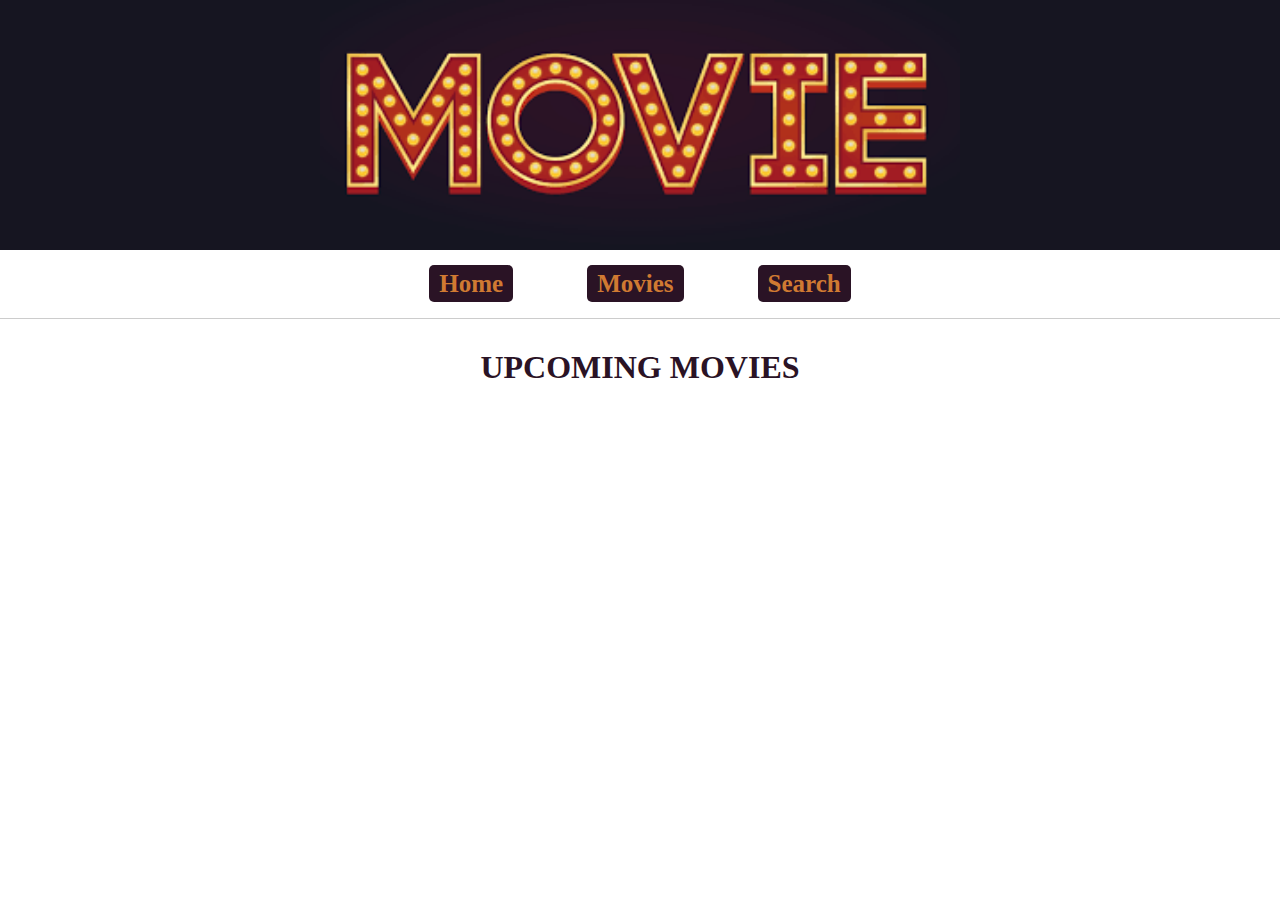
<file: home.html>
<!DOCTYPE html>

<html lang="en">

<head>

  <meta charset="UTF-8">
  <meta name="viewport" content="width=device-width, initial-scale=1.0">
  <link rel="stylesheet" href="https://cdnjs.cloudflare.com/ajax/libs/font-awesome/4.7.0/css/font-awesome.min.css">
  <script href="  https://cdnjs.cloudflare.com/ajax/libs/lazysizes/5.1.2/lazysizes.min.js" type="text/javascript"></script>
  <script src="upcoming.js"></script>
  <link rel="stylesheet" href="styles.css">
  
  <title>Home | Movies </title>

</head>

<body>

<div class="header">
    <div class="img_banner">
        <img src="banner.png">
    </div>
    <div class="menu">
        <a href="home.html"><span>Home</span></a>
        <a href="movie.html"><span>Movies</span></a>
        <a href="search.html"><span class="search">Search</span></a>
      </div>
</div>

<div id="upcoming_title">
    <h1>Upcoming movies </h1>
</div>

<div id="upcoming"></div>
<div id="movie_data"></div>


</body>

</html>
</file>
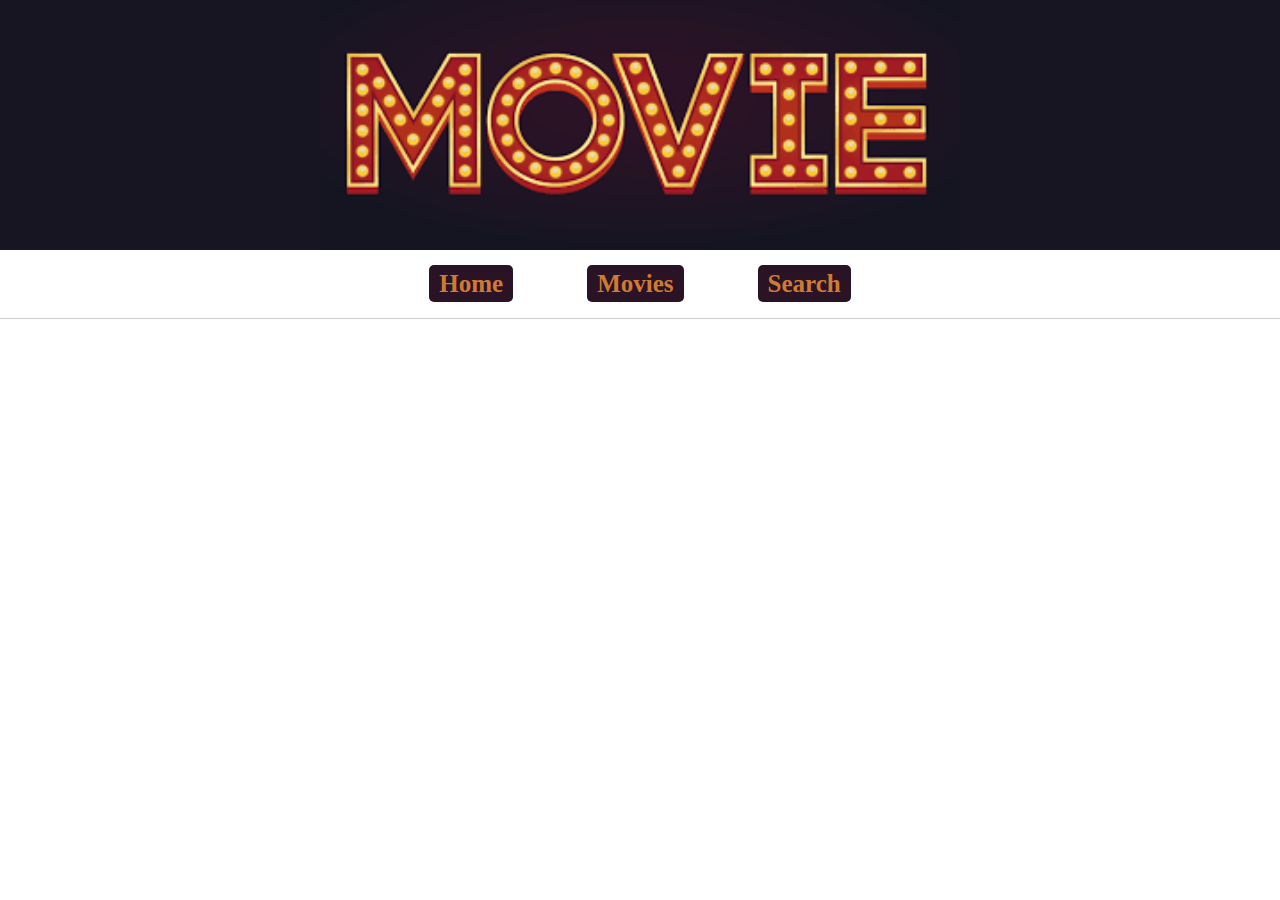
<file: movie.html>
<!DOCTYPE html>
<html lang="en">

<head>
  <meta charset="UTF-8">
  <meta name="viewport" content="width=device-width, initial-scale=1.0">
  <script src="movie.js"></script>
  <script src="movie_info.js"></script>
  <link rel="stylesheet" href="styles.css">
  <link rel="stylesheet" href="https://cdnjs.cloudflare.com/ajax/libs/font-awesome/4.7.0/css/font-awesome.min.css">
  <title>Movies</title>

</head>

<body class="movie">

  <div class="header">
      <div class="img_banner">
          <img src="banner.png">
      </div>
      <div class="menu">
          <a href="home.html"><span>Home</span></a>
          <a href="movie.html"><span>Movies</span></a>
          <a href="search.html"><span class="search">Search</span></a>
        </div>
  </div>

        <table id="filmek"></table>
        <div id="movie_data"></div>

</body>

</html>
</file>
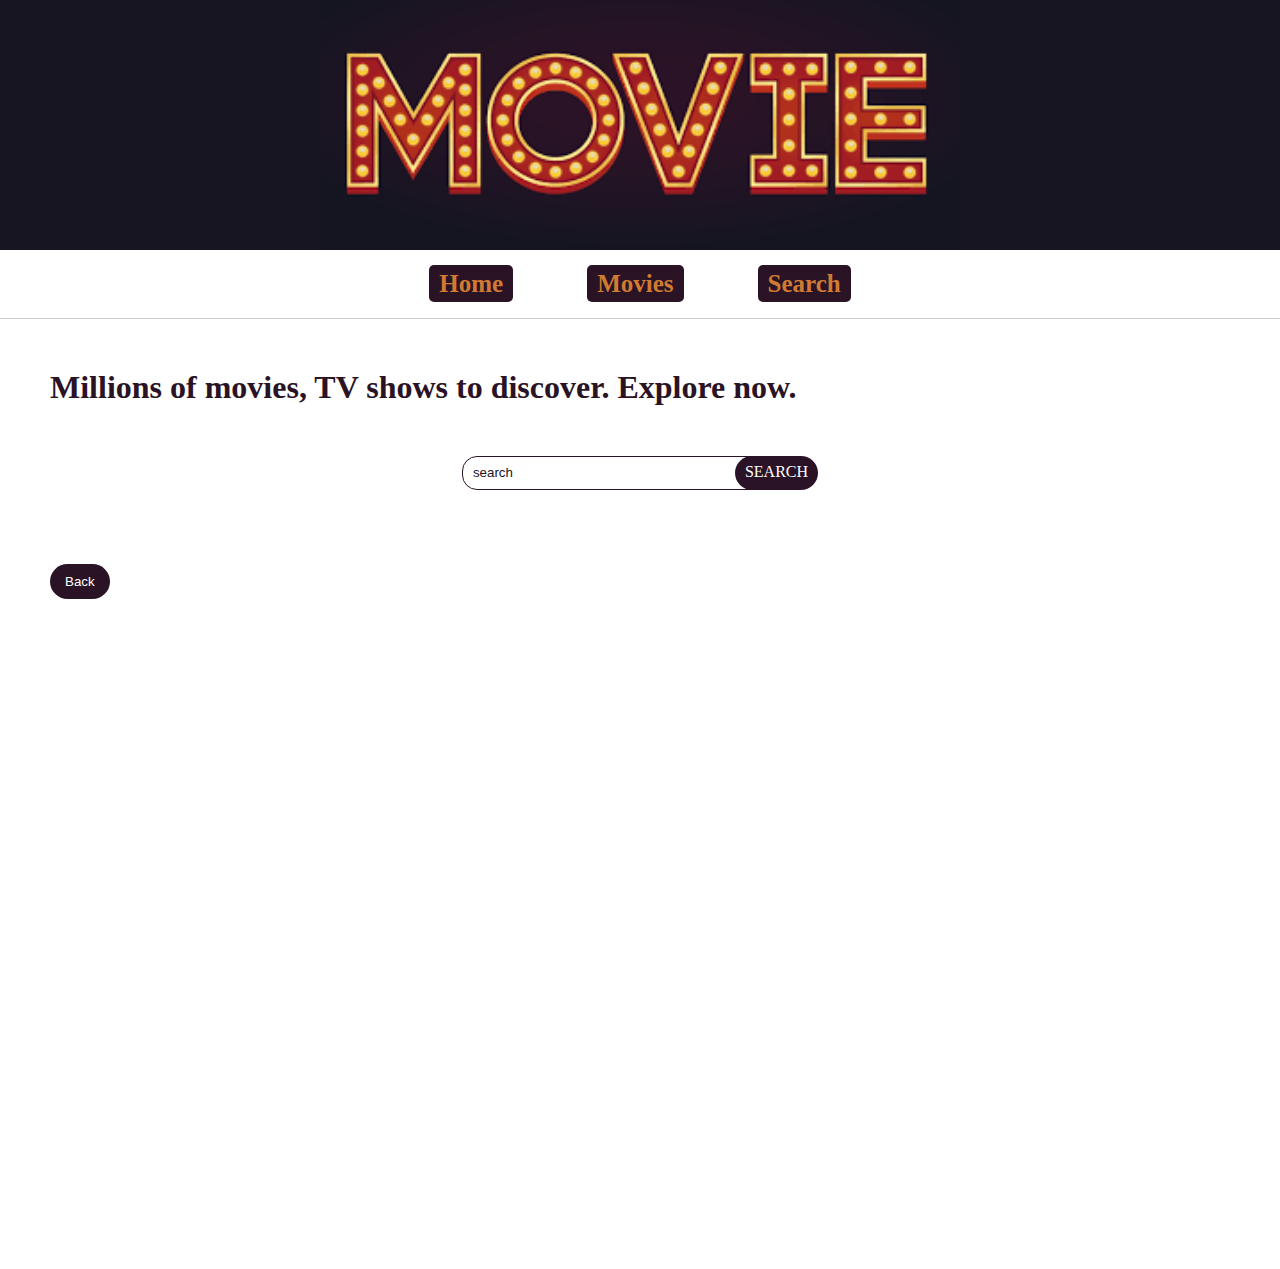
<file: search.html>
<!DOCTYPE html>
<html lang="en">

<head>
  <meta charset="UTF-8">
  <meta name="viewport" content="width=device-width, initial-scale=1.0">
  <script src="search.js"></script>
  <link rel="stylesheet" href="styles.css">
  <link rel="stylesheet" href="https://cdnjs.cloudflare.com/ajax/libs/font-awesome/4.7.0/css/font-awesome.min.css">

  <title>Search | Movies</title>

</head>

<body class="search">

  <div class="header">
      <div class="img_banner">
          <img src="banner.png">
      </div>
      <div class="menu">
          <a href="home.html"><span>Home</span></a>
          <a href="movie.html"><span>Movies</span></a>
          <a href="search.html"><span class="search">Search</span></a>
        </div>
  </div>


<div class="search_page">
<div class="search_box">
    <span class="search_text">Millions of movies, TV shows to discover. Explore now.</span>
    <div id="search-box">
        <input type="text" placeholder="search" id="search_movie">
        <div class="button" onclick="searchURL();"> SEARCH </div>
   </div>
</div>

   <div id="button_back"><input type="button" value="Back" onclick="goBack()"></div>

   <div id="filmek-results"></div>
   <div id="movie_data2"></div>

</div>

</body>

</html>
</file>
<file: styles.css>
.movieee {
  display: block;
float: left;
width: calc((100% - 110px) / 5);
margin-bottom: 30px;
margin-right: 20px;
text-align: center;
height:320px;
}



.img_banner {
    width: 100%;
    display: block;
    background: #161521;
}

.img_banner img {
  display: block;
    margin-left: auto;
    margin-right: auto;
    width: 50%;
}

.menu {
    width: 100%;
    margin: auto;
    text-align: center;
    margin-top: 20px;
    margin-bottom: 30px;
    border-bottom: 1px solid#ccc;
    padding-bottom: 20px;
}

.menu a {
  text-decoration: none;
    font-size: 25px;
    color: #d07a32;
    font-weight: bold;
    margin: 0px 35px;
    background: #2a1325;
    padding: 5px 10px;
    border-radius: 5px;
}

div#upcoming{
  display: block;
  width: 100%;
  float: left;
  margin-top: 50px;
}



#upcoming_title h1 {
    color: #2a1325;
    text-align:center;
    text-transform: uppercase;
}

.search_box {
    display: block;
    width: 100%;
    margin: auto;
    text-align: center;
    margin-top:120px;
}

div#search-box {
    display: inline-flex;
}

input#search_movie {
    border: 1px solid #2a1325;
    height: 30px;
    width: 300px;
    border-radius: 15px;
    outline:none;
    padding-left: 10px;
}

.button:hover {
    background: #a92521;
  }

.search_box {
    display: block;
    width: 100%;
    margin: auto;
    text-align: center;
    margin-top: 50px;
    height: 165px;
    margin-bottom: 30px;
}

body {
  margin:0px;
}

span.search_text {
    width: calc(100% - 50px);
    margin-left:50px;
    display: block;
    float: left;
    text-align: left;
    font-size: 32px;
    margin-bottom: 20px;
    font-weight: bold;
    color: #2a1325;
    margin-bottom:50px;
  }

  .movieee .img img {
    height: 278px;
}

input#search_movie::placeholder {
    color: #191523;
}

.button {
    background: #2a1326;
    color: #fff;
    line-height: 31px;
    border-radius: 20px;
    padding: 0px 10px;
    display: block;
    margin-left: -41px;
    cursor: pointer;
}

.search_page {
  height:100vh;
}

div#movie_data .img {
    width: 17%;
    float: left;
    margin-left: 50px;
    height: 375px;
}

div#movie_data {
    width: calc(100% - 60px);
    margin: 0px 30px;
}


div#movie_data2 .img {
    width: 17%;
    float: left;
    margin-left: 50px;
      height: 375px;
}

div#movie_data2 {
    width: calc(100% - 30px);
    margin: 0px 30px;
}

.movie_tagline {
    color: #2a1327e0;
    font-size: 20px;
    font-style: italic;
    margin-top: 20px;
    font-weight: bold;
}

input[type="button"] {
    background: #2a1325;
    border: none;
    padding: 10px 15px;
    border-radius: 20px;
    color: #fff;
    margin-left: 50px;
    cursor: pointer;
    outline:none;
}

input[type="button"]:hover {
    transform: scale(1.1);
    outline:none;
}

.movie_title {
    background: #2a1326;
    font-size: 30px;
    font-weight: bold;
    color: #fff;
    padding-bottom: 14px;
    padding-top:50px;
}

.movie div#movie_data .img {
    width: 17%;
    float: left;
    margin-left: 50px;
    height: 375px;
    margin-top: 55px;
}

.search div#movie_data2 .img {
    width: 17%;
    float: left;
    margin-left: 50px;
    height: 375px;
    margin-top: 55px;
}

.movie_overview {
    margin: 20px 0px 20px 0px;
    width: 75%;
}

.genres{
  height:100vh;
  margin-top:10px;
}

.movie_link {
    margin-top: 10px;
}

.movie_releasedate {
    margin-top: 10px;
}

i {
    font-family: 'FontAwesome';
    font-style: normal;
}

i.fas.fa-star {
    color: #e0e008;
}
</file>
